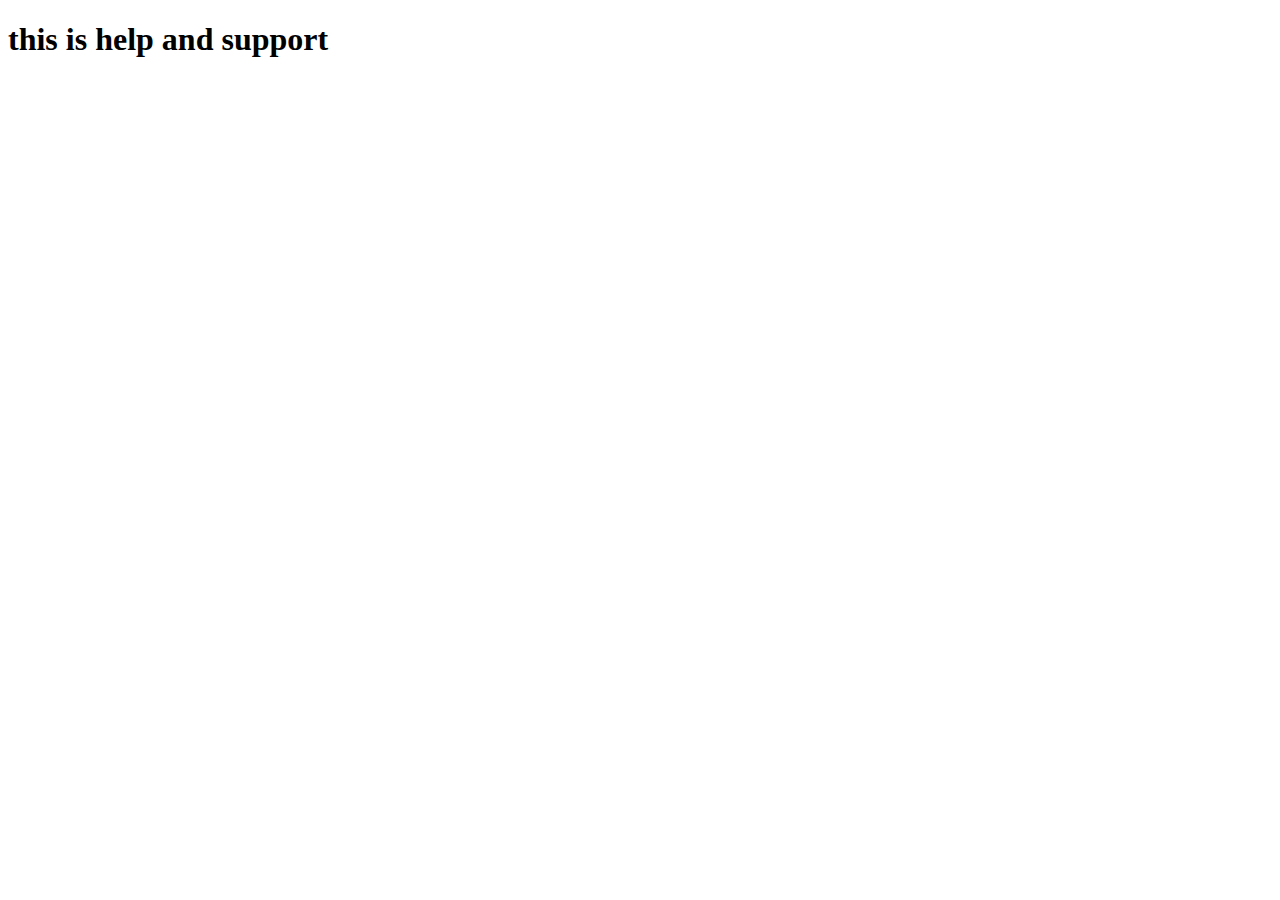
<file: help&support.html>
<!DOCTYPE html>
<html lang="en">
<head>
    <meta charset="UTF-8">
    <meta name="viewport" content="width, initial-scale=1.0">
    <title>Document</title>
</head>
<body>
    <h1>this is help and support</h1>
</body>
</html>
</file>
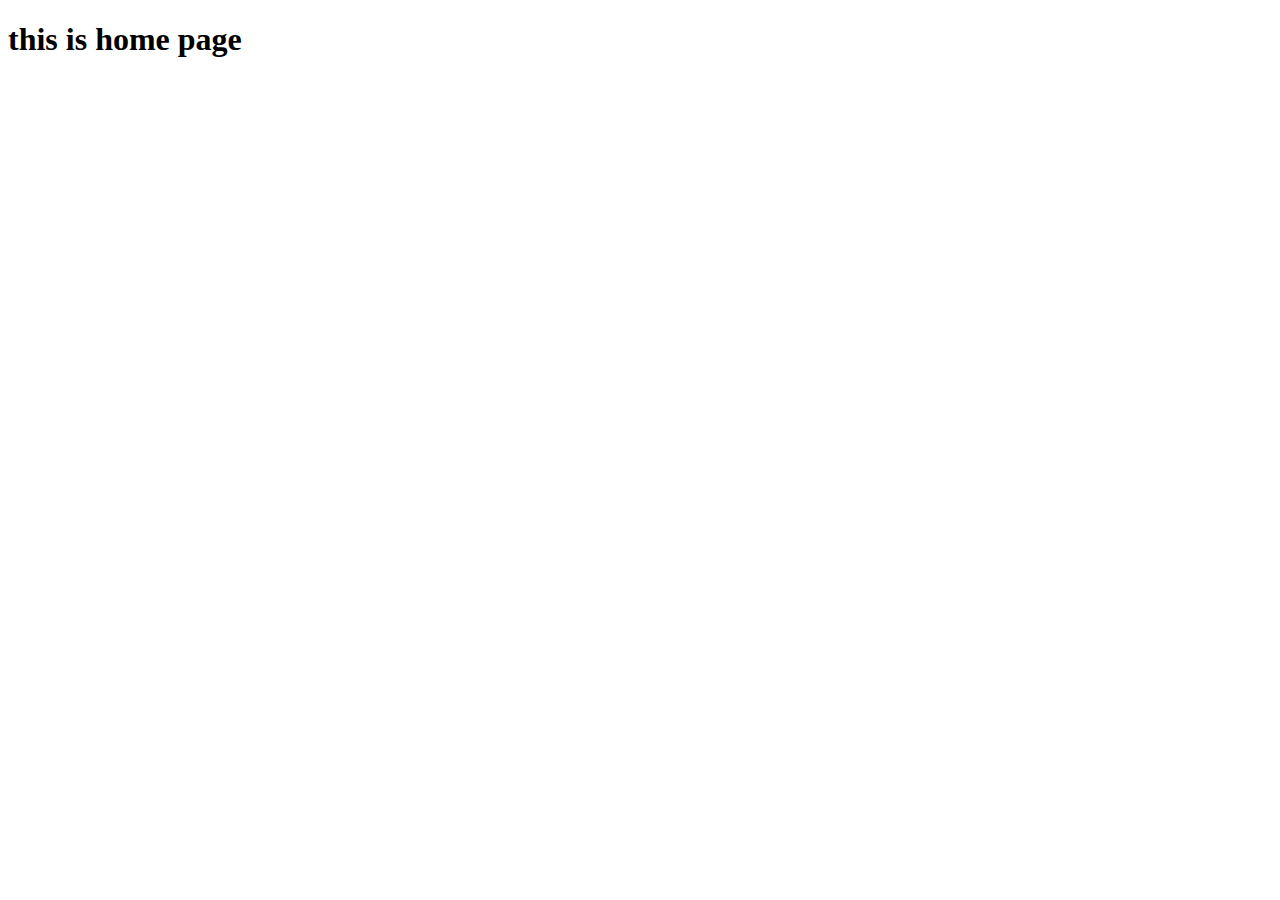
<file: home.html>
<!DOCTYPE html>
<html lang="en">
<head>
    <meta charset="UTF-8">
    <meta name="viewport" content="width=device-width, initial-scale=1.0">
    <title>Document</title>
</head>
<body>
    <h1>this is home page</h1>
</body>
</html>
</file>
